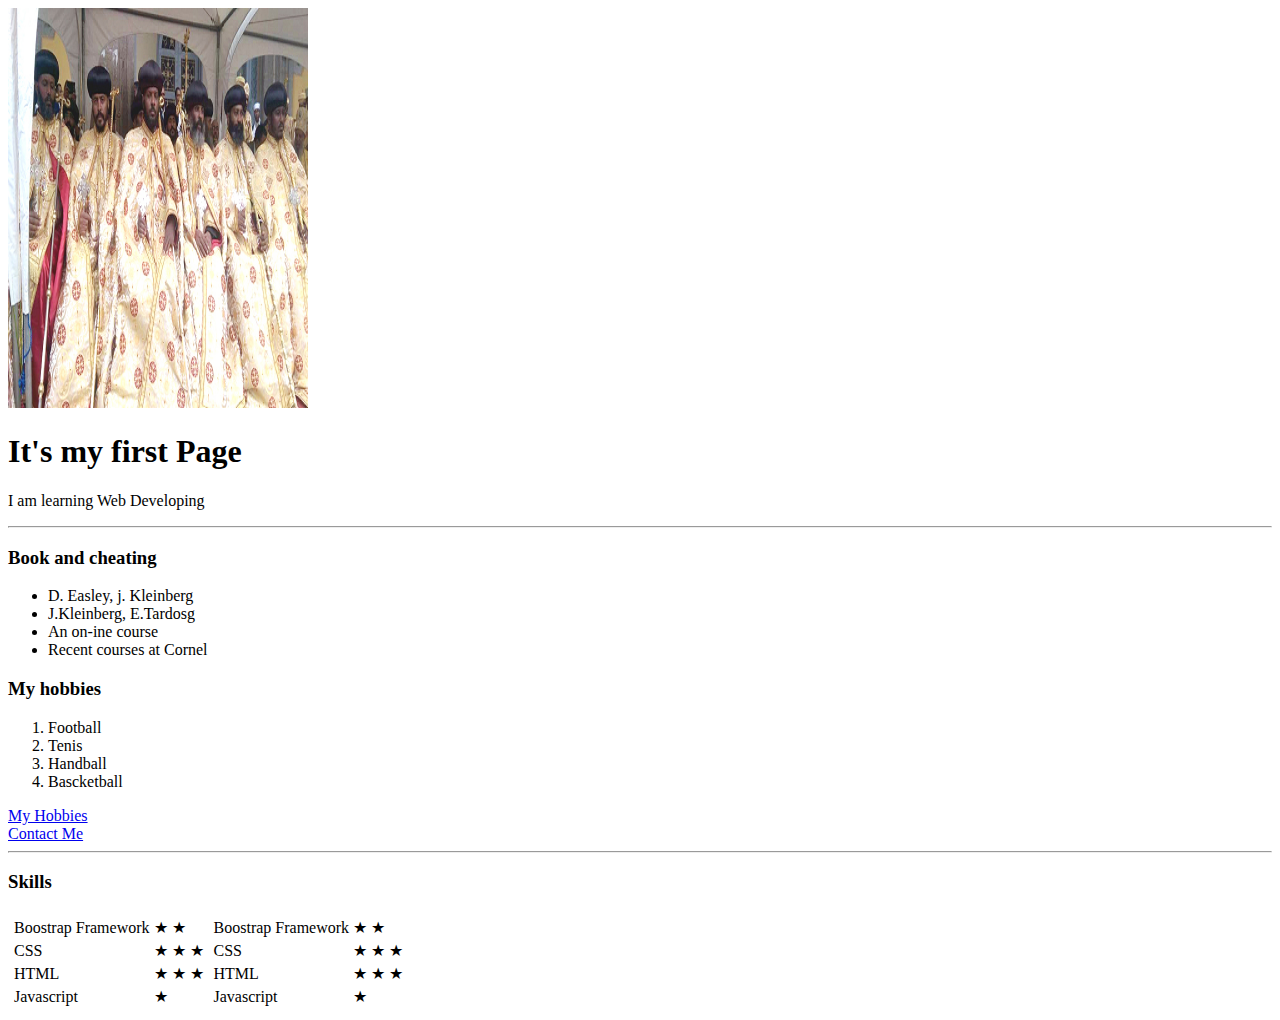
<file: index.html>
<!DOCTYPE html>
<html lang="en" dir="ltr">

<head>
  <meta charset="utf-8">
  <title>My First Website</title>
</head>

<body>

  <img src="./img/person.jpg" width="300px" height="400px" alt="person picture">
  <h1>It's my first Page</h1>

  <p>I am learning Web Developing </p>
  <hr>
  <h3>Book and cheating</h3>

  <ul>
    <li>D. Easley, j. Kleinberg</li>
    <li>J.Kleinberg, E.Tardosg </li>
    <li>An on-ine course </li>
    <li>Recent courses at Cornel</li>
  </ul>
  <h3>My hobbies</h3>
  <ol>
    <li>Football</li>
    <li>Tenis</li>
    <li>Handball</li>
    <li>Bascketball</li>
  </ol>
  <a href="hobbies.html">My Hobbies</a><br>
  <a href="contact.html">Contact Me</a>
<hr>
  <h3>Skills</h3>
  <table>
    <tr>
      <td>
        <table>

          <tr>
            <td>Boostrap Framework</td>
            <td>&#9733; &#9733; </td>
          </tr>
          <tr>
            <td>CSS</td>
            <td>&#9733; &#9733; &#9733;</td>
          </tr>
          <tr>
            <td>HTML</td>
            <td>&#9733; &#9733; &#9733;</td>
          </tr>
          <tr>
            <td>Javascript</td>
            <td>&#9733;</td>
          </tr>

        </table>
      </td>
      <td>
        <table>

          <tr>
            <td>Boostrap Framework</td>
            <td>&#9733; &#9733; </td>
          </tr>
          <tr>
            <td>CSS</td>
            <td>&#9733; &#9733; &#9733;</td>
          </tr>
          <tr>
            <td>HTML</td>
            <td>&#9733; &#9733; &#9733;</td>
          </tr>
          <tr>
            <td>Javascript</td>
            <td>&#9733;</td>
          </tr>

        </table>
      </td>

    </tr>
  </table>

</body>

</html>
</file>
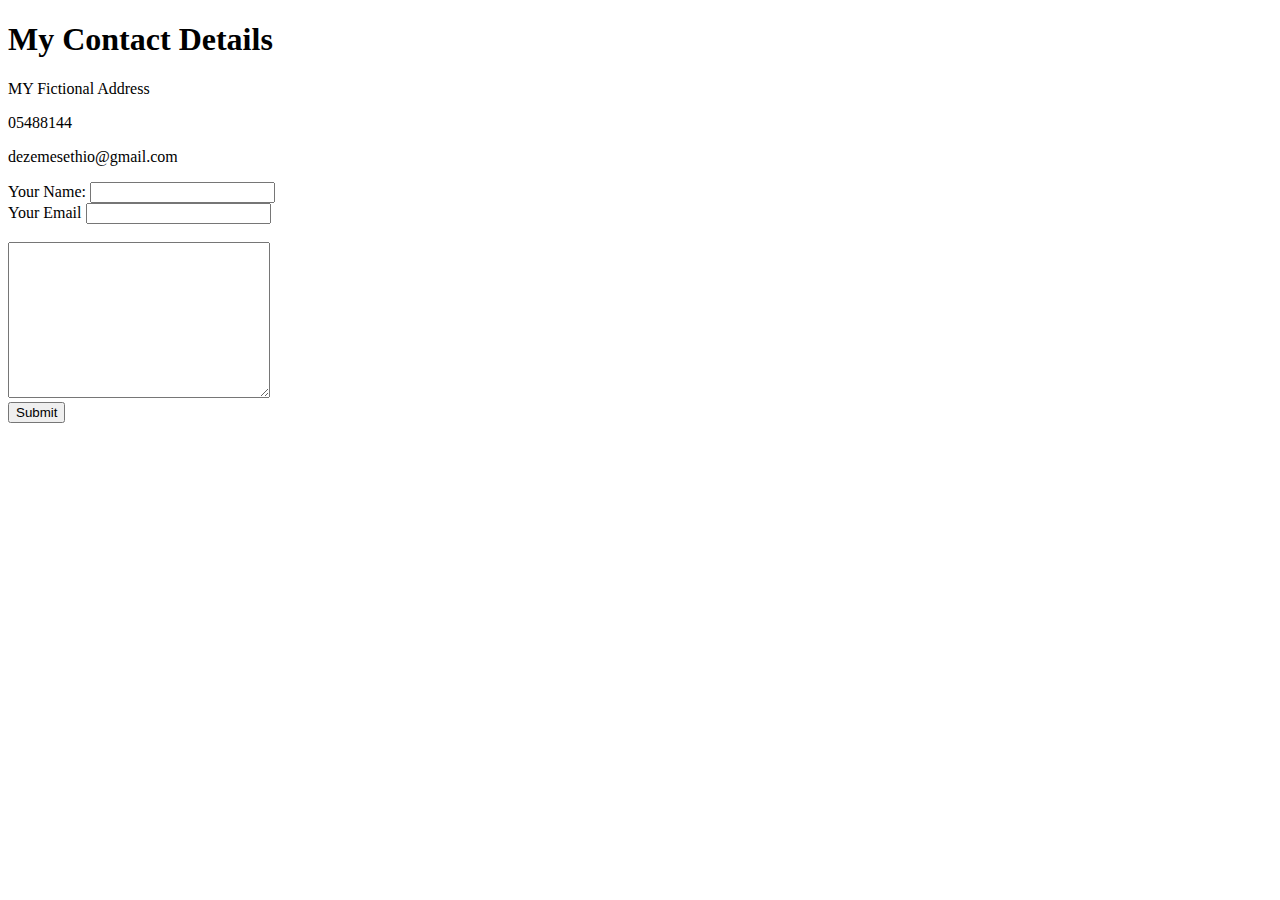
<file: contact.html>
<!DOCTYPE html>
<html lang="en" dir="ltr">
  <head>
    <meta charset="utf-8">
    <title>Contact</title>
  </head>
  <body>
    <h1>My Contact Details</h1>
    <p>MY Fictional Address</p>
    <p>05488144</p>
    <p>dezemesethio@gmail.com</p>
<form  action="mailto:eehbcibf@gmail.com" method="post" enctype="text/plain">
  <label >Your Name:</label>
  <input type="text" name="yourNAme" value=""><br>
    <label for="">Your Email </label>
  <input type="email" name="yourEmail" value=""><br>
  <label for=""Your Message:></label><br>
  <textarea name="yourMessage" rows="10" cols="30"></textarea><br>
  <input type="submit" name="" >


</form>
  </body>
</html>
</file>
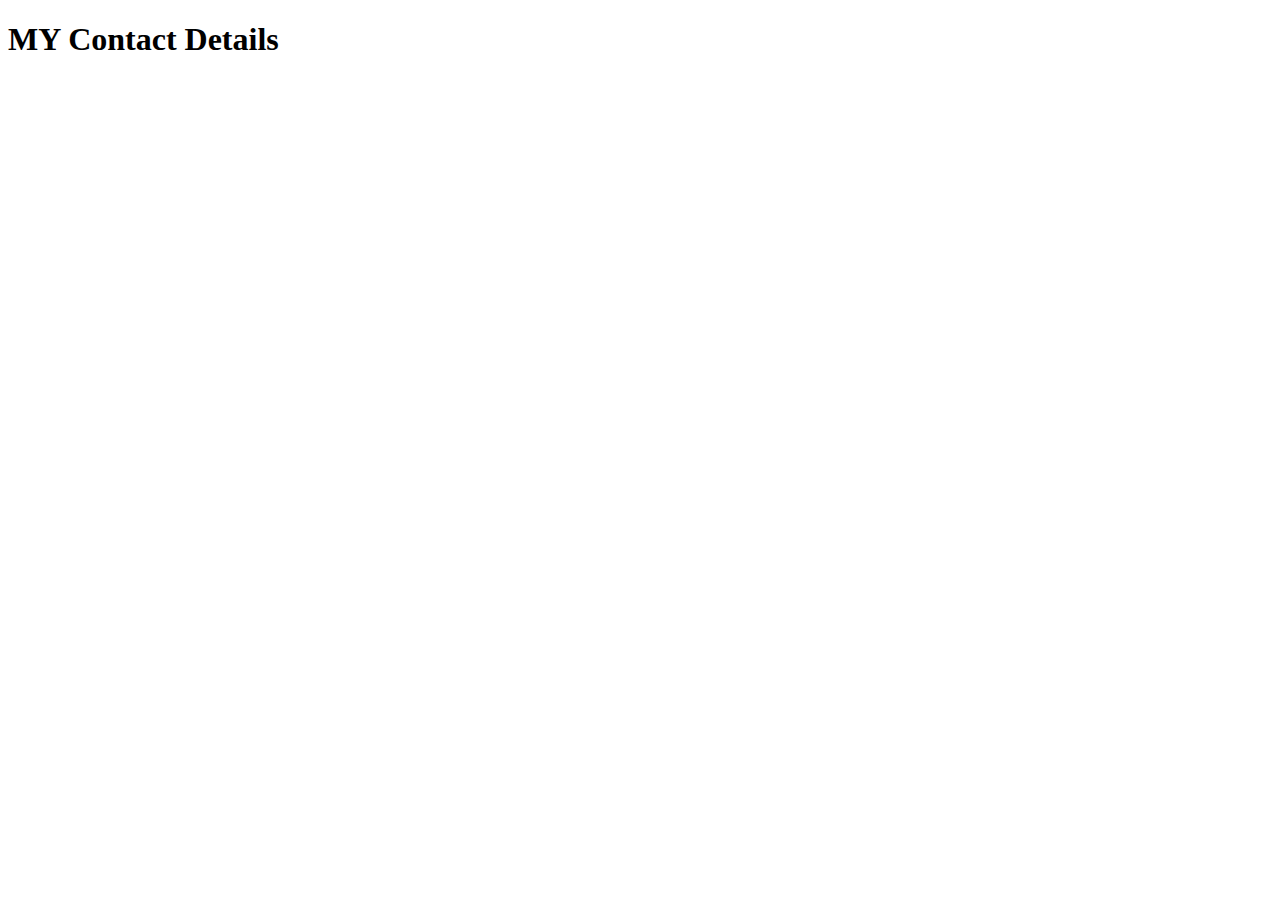
<file: forms.html>
<!DOCTYPE html>
  <html lang="en" dir="ltr">
    <head>
      <meta charset="utf-8">
      <title>Forms</title>
    </head>
    <body>
      <h1>MY Contact Details</h1>
      <form class="" action="index.html" method="post">


      </form>
    </body>
  </html>
</file>
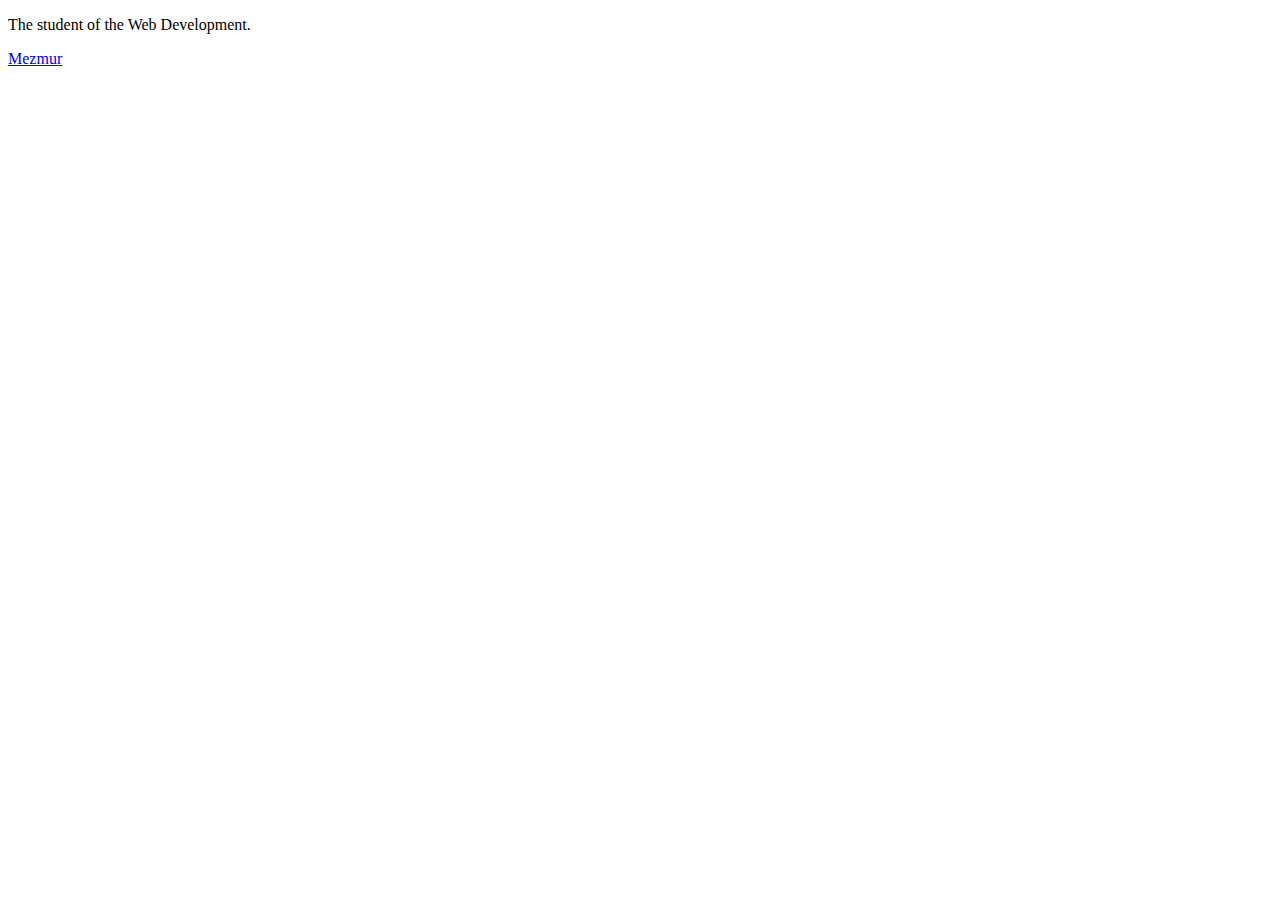
<file: hobbies.html>
<!DOCTYPE html>
<html lang="en" dir="ltr">
  <head>
    <meta charset="utf-8">
    <title>My hobbies</title>
  </head>
  <body>
    <p>The student of the Web Development.</p><a href="https://www.youtube.com/watch?v=mF3hlWUlXEA">Mezmur</a>
  </body>
</html>
</file>
